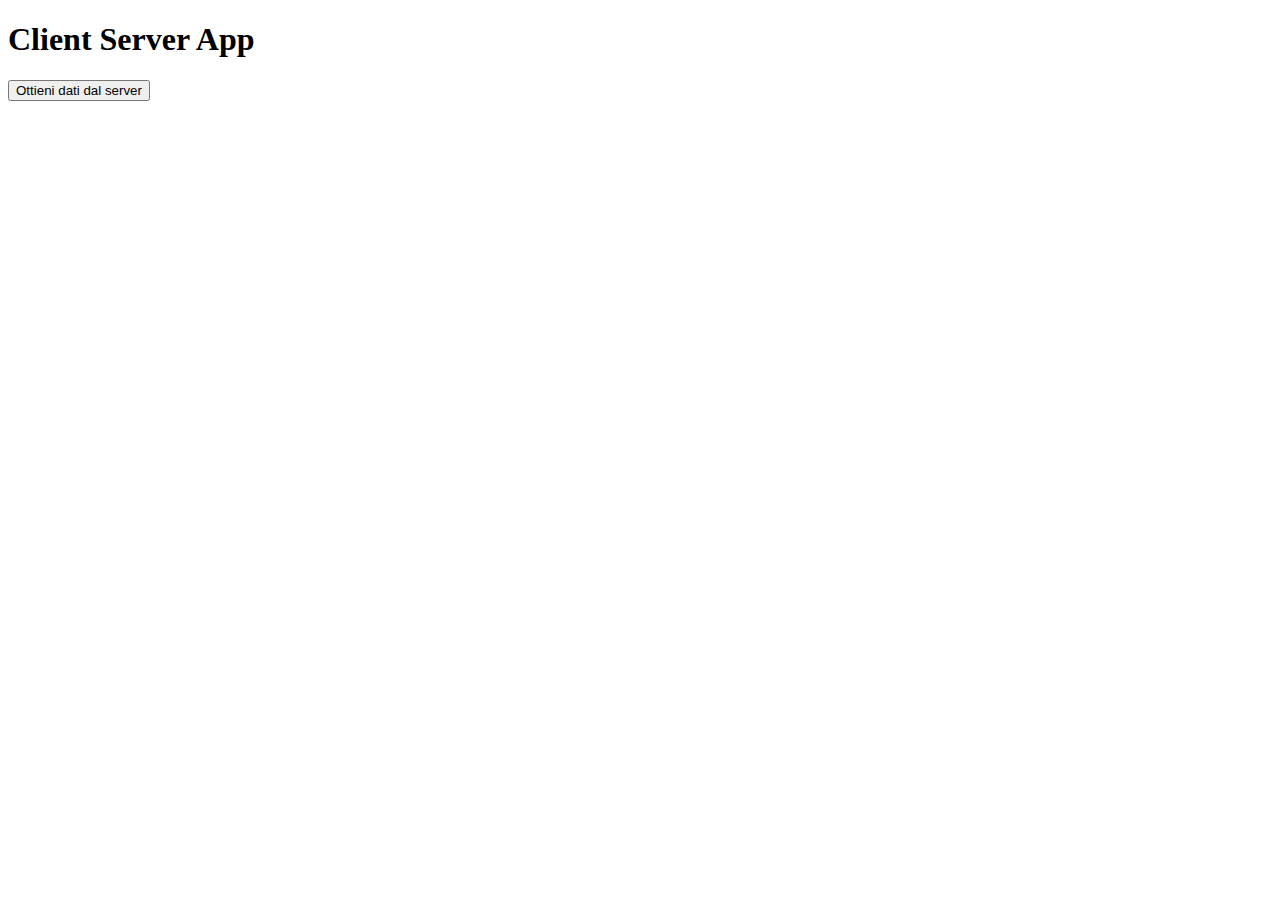
<file: visualizer/index.html>
<!DOCTYPE html>
<html lang="en">
<head>
    <meta charset="UTF-8">
    <meta name="viewport" content="width=device-width, initial-scale=1.0">
    <title>Client Server App</title>
</head>
<body>
    <h1>Client Server App</h1>
    <button id="getDataBtn">Ottieni dati dal server</button>
    <div id="dataContainer"></div>

    <script src="https://code.jquery.com/jquery-3.6.0.min.js"></script>
    <script>
        $(document).ready(function() {
            $('#getDataBtn').click(function() {
                $.ajax({
                    type: 'POST',
                    url: '/api/data',
                    success: function(response) {
                        $('#dataContainer').text(response.data);
                    },
                    error: function(error) {
                        console.log('Errore:', error);
                    }
                });
            });
        });
    </script>
</body>
</html>
</file>
